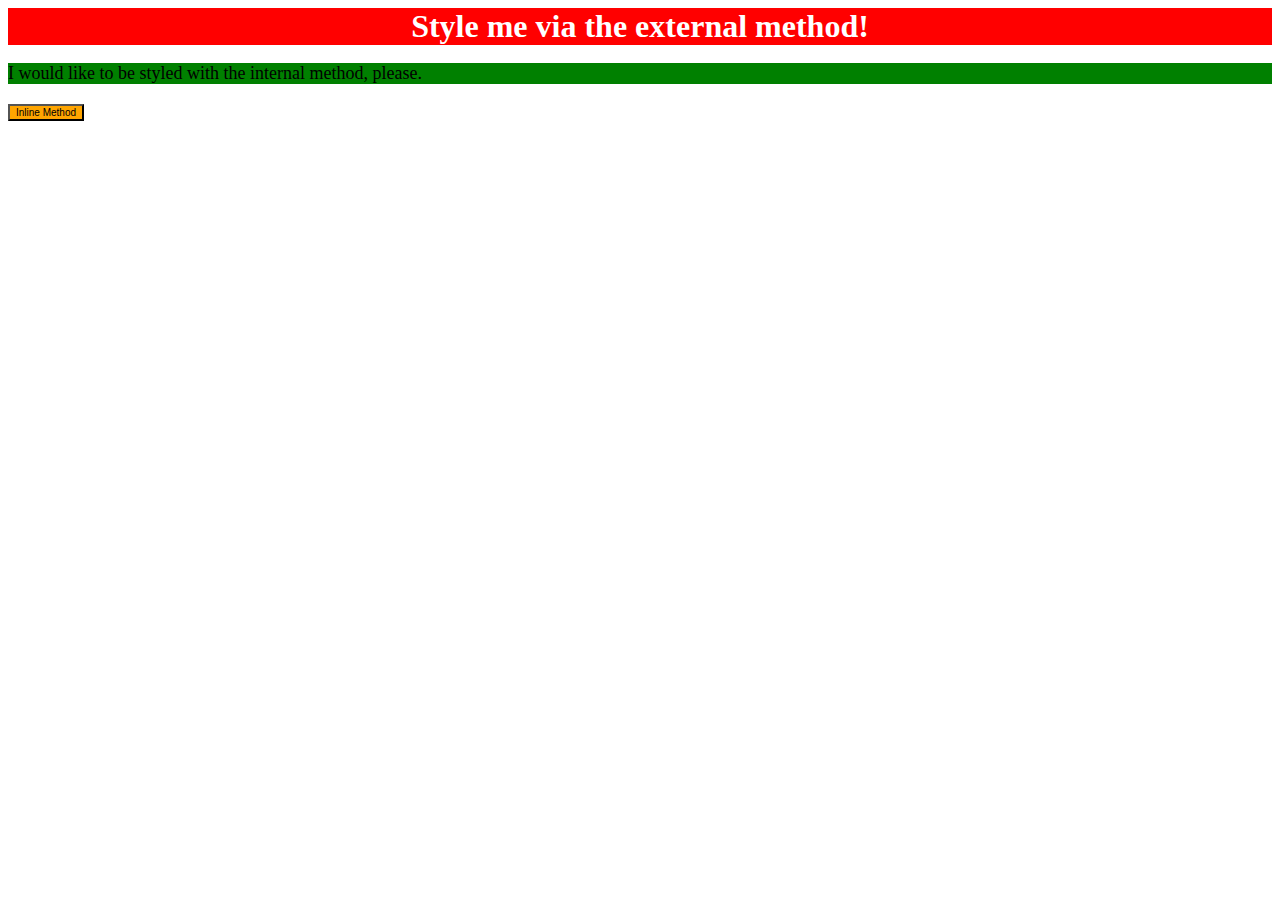
<file: foundations/intro-to-css/01-css-methods/index.html>
<!DOCTYPE html>
<html lang="en">
  <head>
    <meta charset="UTF-8">
    <meta http-equiv="X-UA-Compatible" content="IE=edge">
    <meta name="viewport" content="width=device-width, initial-scale=1.0">
    <title>Methods for Adding CSS</title>
    <link rel="stylesheet" href="./styles.css">
    <style>
      p {
        background-color: green;
        font-size: 18px;
      }
    </style>
  </head>
  <body>
    <div>Style me via the external method!</div>
    <p>I would like to be styled with the internal method, please.</p>
    <button style="background-color: orange; font-size: 10px;">Inline Method</button>
  </body>
</html>
</file>
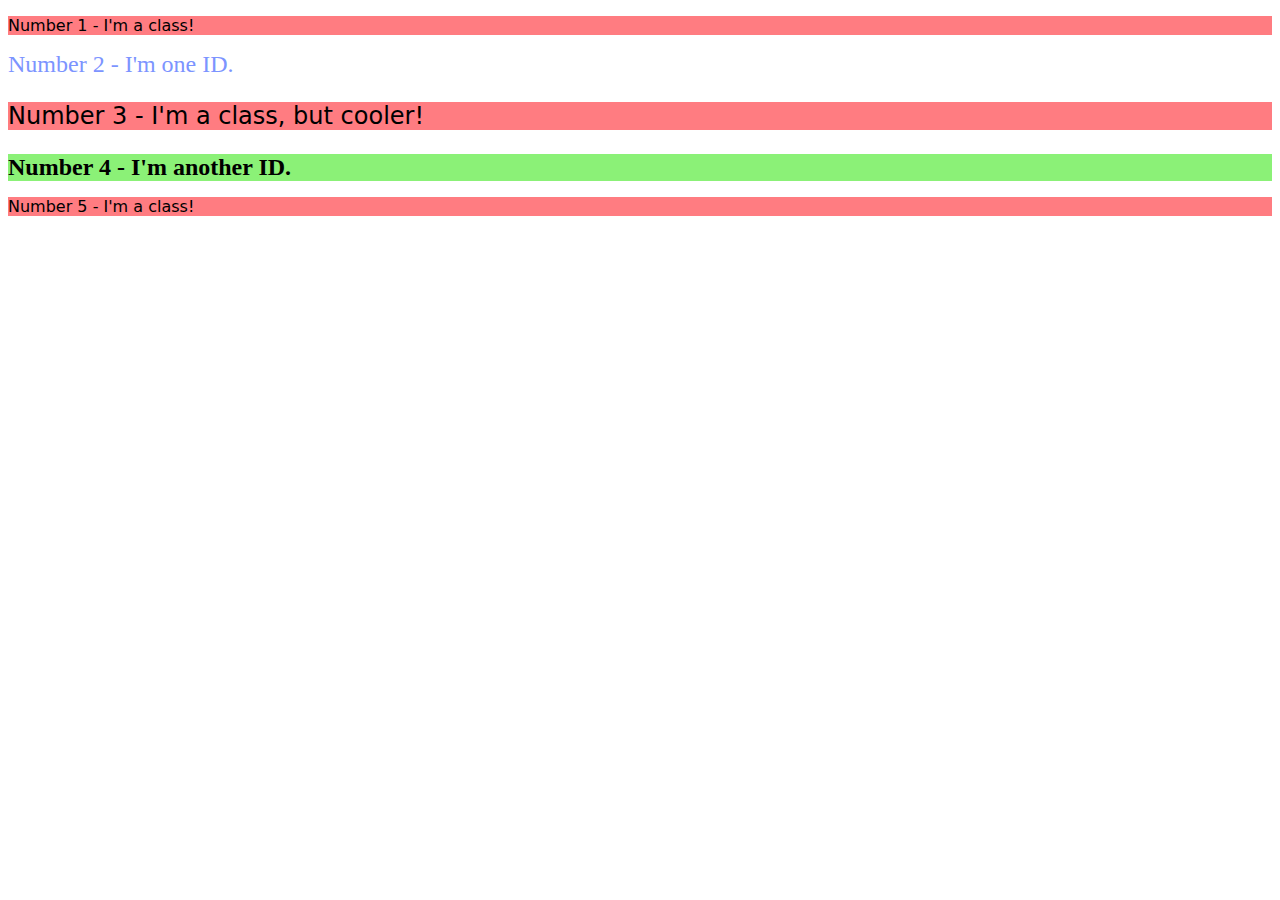
<file: foundations/intro-to-css/02-class-id-selectors/index.html>
<!DOCTYPE html>
<html lang="en">
  <head>
    <meta charset="UTF-8">
    <meta http-equiv="X-UA-Compatible" content="IE=edge">
    <meta name="viewport" content="width=device-width, initial-scale=1.0">
    <title>Class and ID Selectors</title>
    <link rel="stylesheet" href="style.css">
  </head>
  <body>
    <p class="odd-number">Number 1 - I'm a class!</p>
    <div id="second-element">Number 2 - I'm one ID.</div>
    <p class="odd-number font-size-change">Number 3 - I'm a class, but cooler!</p>
    <div id="fourth-element">Number 4 - I'm another ID.</div>
    <p class="odd-number">Number 5 - I'm a class!</p>
  </body>
</html>
</file>
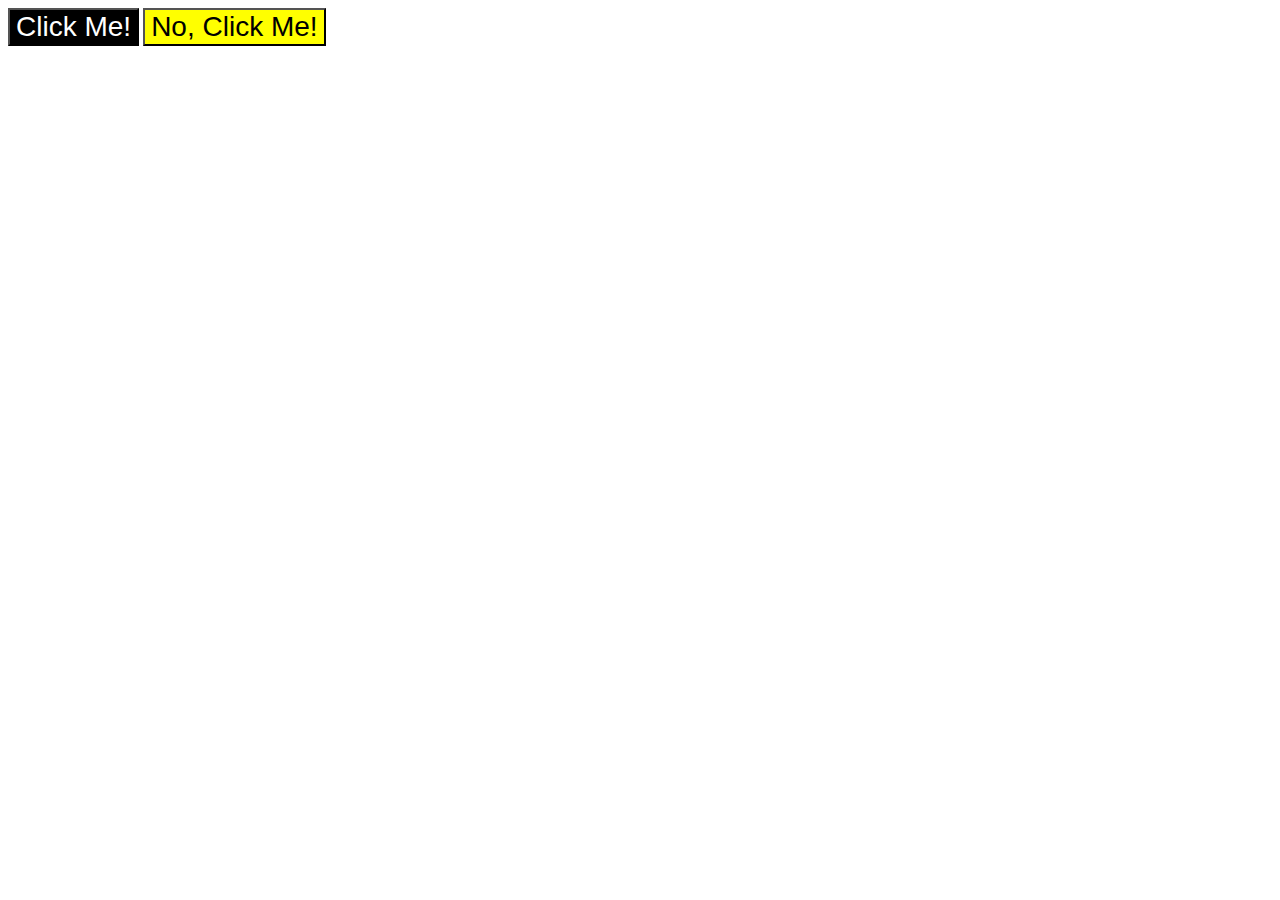
<file: foundations/intro-to-css/03-grouping-selectors/index.html>
<!DOCTYPE html>
<html lang="en">
  <head>
    <meta charset="UTF-8">
    <meta http-equiv="X-UA-Compatible" content="IE=edge">
    <meta name="viewport" content="width=device-width, initial-scale=1.0">
    <title>Grouping Selectors</title>
    <link rel="stylesheet" href="style.css">
  </head>
  <body>
    <button class="first-element">Click Me!</button>
    <button class="second-element">No, Click Me!</button>
  </body>
</html>
</file>
<file: foundations/intro-to-css/01-css-methods/styles.css>
div {
    background-color: red;
    color: white;
    font-size: 32px;
    text-align: center;
    font-weight: 700;
}
</file>
<file: foundations/intro-to-css/02-class-id-selectors/style.css>
/* Add CSS Styling */
.odd-number {
    background-color: #FF7C81;
    font-family: 'Verdana', 'DejaVu Sans', 'sans-serif';
}

.font-size-change {
    font-size: 24px;
}

#second-element {
    color: #7c94ff;
    font-size: 24px;
}

#fourth-element {
    background-color: #8bf177;
    font-size: 24px;
    font-weight: 700;
}
</file>
<file: foundations/intro-to-css/03-grouping-selectors/style.css>
/* Add CSS Styling */

.first-element,
.second-element {
    font-size: 28px;
    font-family: Helvetica, 'Times New Roman', sans-serif;
}

.first-element {
    background-color: black;
    color: white;
}

.second-element {
    background-color: yellow;
}
</file>
